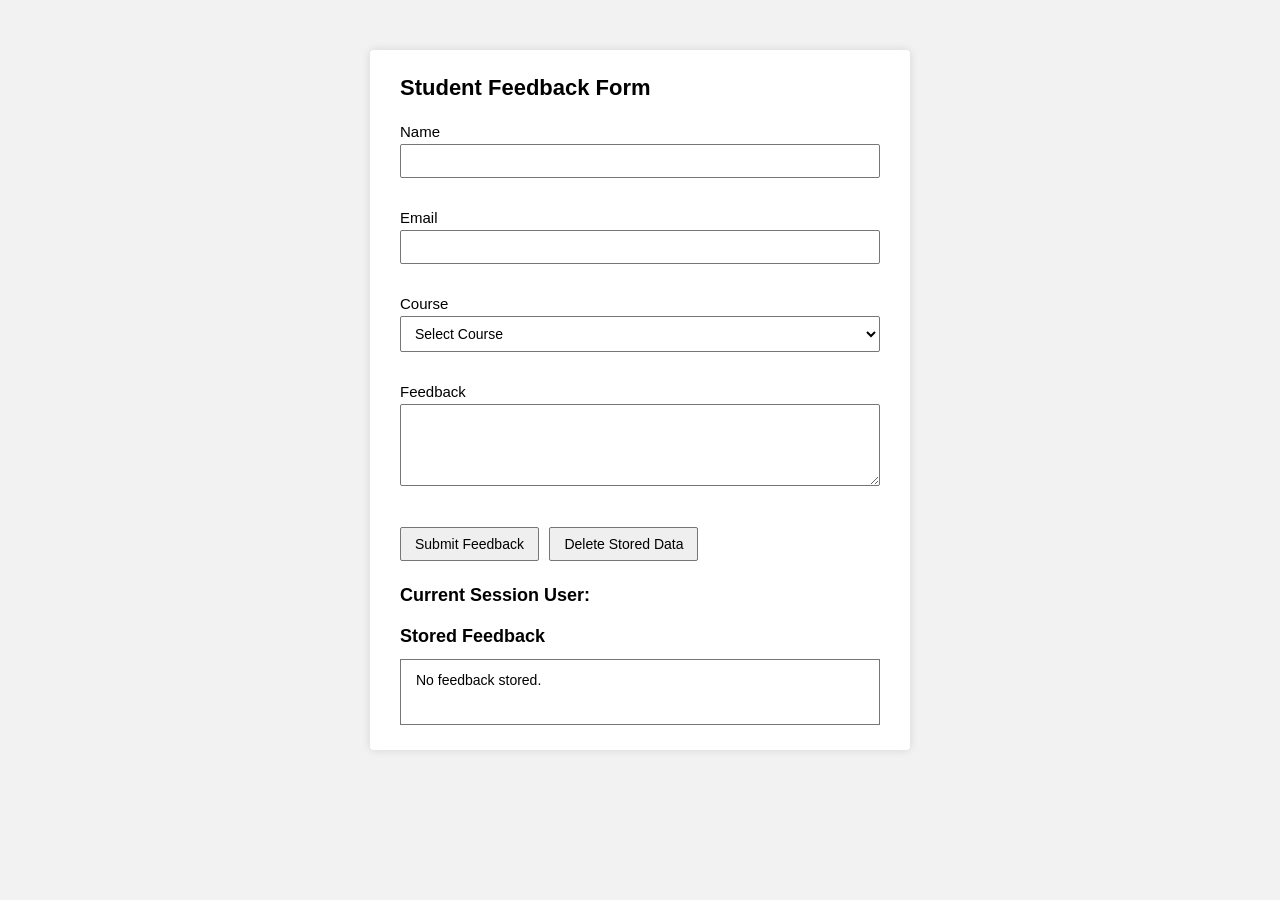
<file: Assignments/Assignment-3/index.html>
<!DOCTYPE html>
<html lang="en">
<head>
    <meta charset="UTF-8">
    <meta name="viewport" content="width=device-width, initial-scale=1.0">
    <title>Student Feedback Form</title>
    <link rel="stylesheet" href="style.css">
</head>
<body>

    <div class="container">
        <h2>Student Feedback Form</h2>

        <form id="feedbackForm" novalidate>
            <div class="form-group">
                <label for="name">Name</label>
                <input type="text" id="name" placeholder="">
                <div class="error" id="nameError"></div>
            </div>

            <div class="form-group">
                <label for="email">Email</label>
                <input type="email" id="email" placeholder="">
                <div class="error" id="emailError"></div>
            </div>

            <div class="form-group">
                <label for="course">Course</label>
                <select id="course">
                    <option value="">Select Course</option>
                    <option value="Computer Science">Computer Science</option>
                    <option value="Information Technology">Information Technology</option>
                    <option value="Electronics">Electronics</option>
                    <option value="Mechanical Engineering">Mechanical Engineering</option>
                    <option value="Civil Engineering">Civil Engineering</option>
                </select>
                <div class="error" id="courseError"></div>
            </div>

            <div class="form-group">
                <label for="feedback">Feedback</label>
                <textarea id="feedback" rows="4"></textarea>
                <div class="error" id="feedbackError"></div>
            </div>

            <div class="btn-group">
                <button type="submit" id="submitBtn">Submit Feedback</button>
                <button type="button" id="deleteBtn">Delete Stored Data</button>
            </div>
        </form>

        <h3 id="sessionUserDisplay">Current Session User: </h3>

        <h3>Stored Feedback</h3>

        <div id="output">No feedback stored.</div>
    </div>

    <script src="script.js"></script>
</body>
</html>
</file>
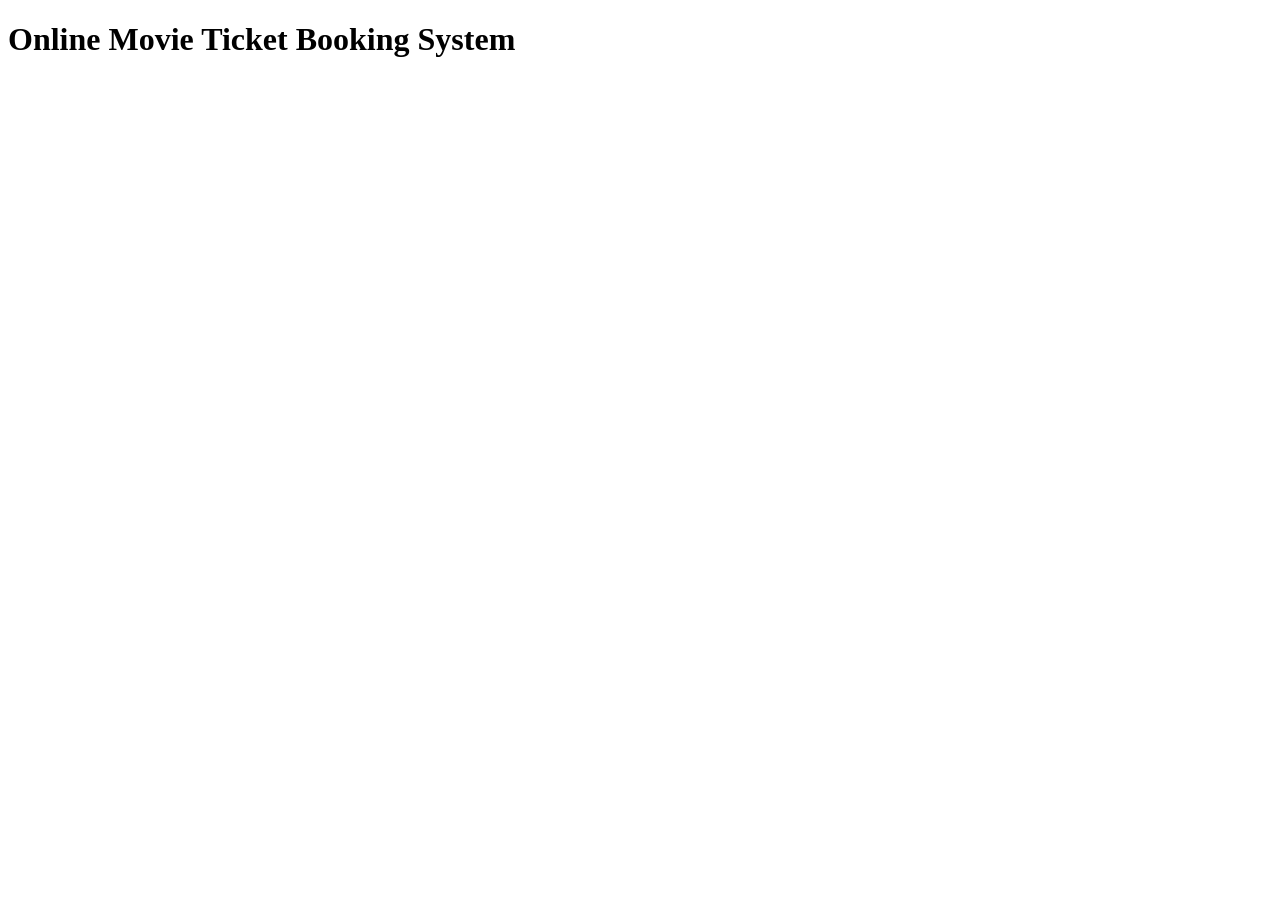
<file: Assignments/Assignment-4/index.html>
<!DOCTYPE html>
<html>

<head>
    <title>Online Movie Ticket Booking</title>
</head>

<body>

    <h1>Online Movie Ticket Booking System</h1>

    <script>

        console.log("Starting Movie Ticket Booking...");


        let booking = new Promise(function(resolve, reject) {

            setTimeout(function() {

                let seatsAvailable = true;

                if (seatsAvailable) {

                    resolve("1. Seats Available");

                } else {

                    reject("No Seats Available");

                }

            }, 2000);

        });


        booking
            .then(function(message) {

                console.log(message);
                return "2. Payment Processed Successfully";

            })
            .then(function(message) {

                console.log(message);

                return "3. Movie Booking Confirmed";

            })
            .then(function(message) {

                console.log(message);

                return "4. Movie Ticket Generated";

            })
            .then(function(message) {

                console.log(message);

                console.log("Booking Completed Successfully!");

            })
            .catch(function(error) {

                console.log("Error:", error);

            });

    </script>

</body>

</html>
</file>
<file: Assignments/Assignment-3/style.css>
body {
    font-family: Arial, sans-serif;
    background-color: #f2f2f2;
    margin: 0;
    padding: 20px;
}

.container {
    width: 480px;
    margin: 30px auto;
    background: #ffffff;
    padding: 25px 30px;
    border-radius: 4px;
    box-shadow: 0px 0px 10px rgba(0, 0, 0, 0.12);
}

h2 {
    font-size: 22px;
    margin-top: 0;
    margin-bottom: 22px;
    color: #000000;
    font-weight: bold;
}

.form-group {
    margin-bottom: 12px;
}

label {
    display: block;
    font-size: 15px;
    font-weight: normal;
    margin-bottom: 4px;
    color: #000000;
}

input[type="text"],
input[type="email"],
select,
textarea {
    width: 100%;
    padding: 8px 10px;
    box-sizing: border-box;
    border: 1px solid #767676;
    border-radius: 2px;
    font-size: 14px;
    font-family: Arial, sans-serif;
}

select {
    cursor: pointer;
    background-color: #ffffff;
}

textarea {
    resize: vertical;
}

.error {
    color: #ff0000;
    font-size: 13px;
    margin-top: 3px;
    min-height: 16px;
}

.btn-group {
    margin-top: 18px;
    margin-bottom: 24px;
}

button {
    padding: 8px 14px;
    font-size: 14px;
    background: #efefef;
    border: 1px solid #767676;
    border-radius: 2px;
    cursor: pointer;
    margin-right: 6px;
    color: #000000;
}

button:hover {
    background: #e5e5e5;
}

h3 {
    font-size: 18px;
    margin-top: 20px;
    margin-bottom: 12px;
    color: #000000;
    font-weight: bold;
}

#sessionUserDisplay {
    font-size: 18px;
    margin-bottom: 16px;
}

#output {
    border: 1px solid #767676;
    padding: 12px 15px;
    min-height: 40px;
    font-size: 14px;
    background: #ffffff;
    white-space: pre-line;
    color: #000000;
}
</file>
